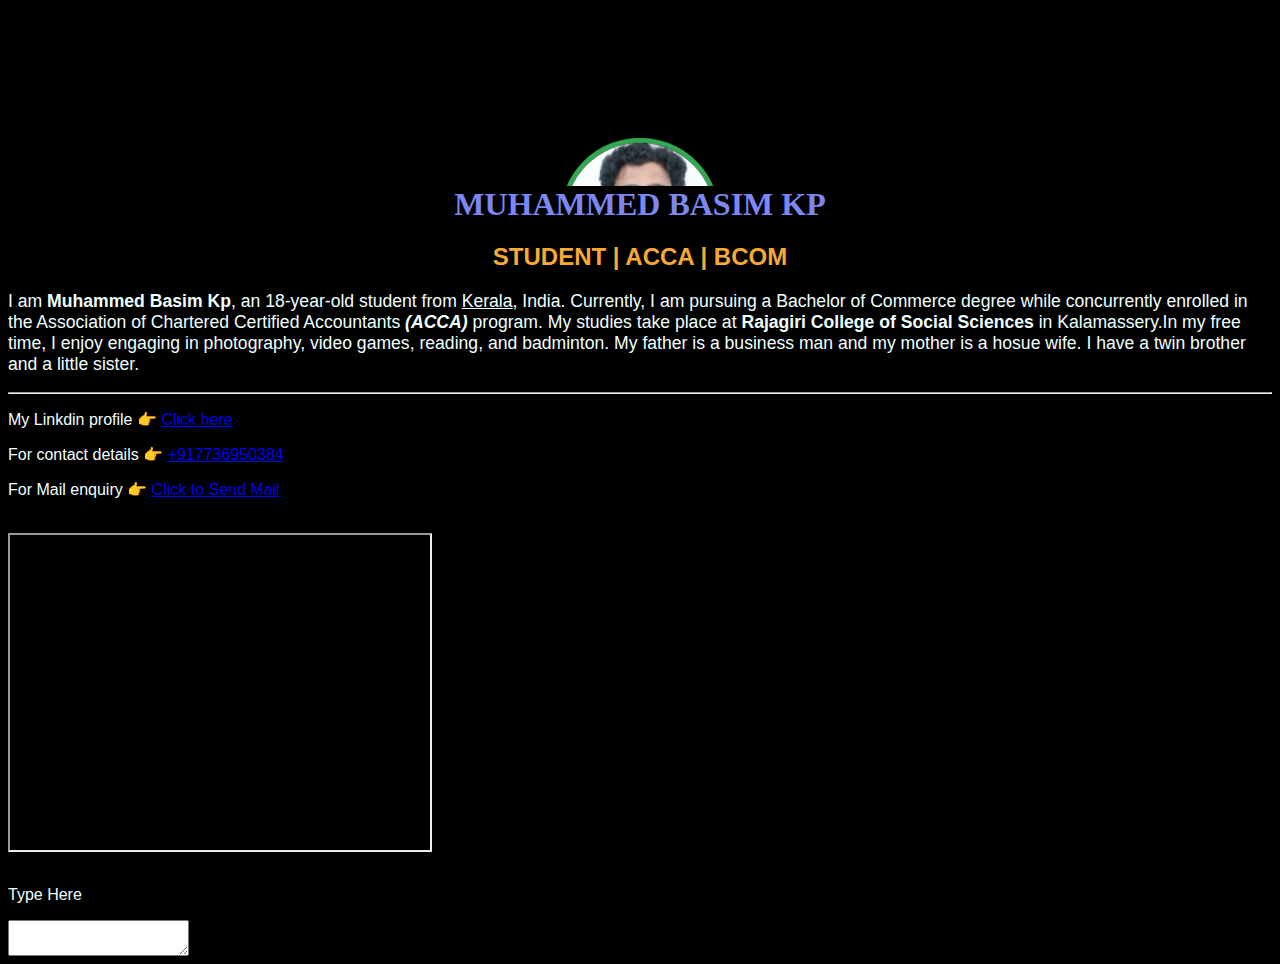
<file: index.html>
<html>
<head>
<title>My Profile</title>
<link rel="stylesheet" href="styles.css">
</head>
<marquee behavior="slide" direction="up">
<img src="Me.jpg" alt="Avatar" style="width:150px"> <br>
</marquee>
<hl style="font-size:200%;"> <center><b>MUHAMMED BASIM KP</b></center> </hl>
<h2 style="font-size:150%;"> <center> STUDENT | ACCA | BCOM</center> </h2>
<p style="font-size:110%;">I am <b>Muhammed Basim Kp</b>, an 18-year-old student from <u>Kerala</u>, India. Currently, I am pursuing a Bachelor of Commerce degree while concurrently enrolled in the Association of Chartered Certified Accountants <b><i>(ACCA)</b></i> program. My studies take place at <b>Rajagiri College of Social Sciences</b> in Kalamassery.In my free time, I enjoy engaging in photography, video games, reading, and badminton. My father is a business man and my mother is a hosue wife. I have a twin brother and a little sister.</p><hr>

<p style="color:Azure";> My Linkdin profile 👉
<a href="https://www.linkedin.com/in/muhammed-basim-kp-1379b3338/"
target=_"blank">Click here</a> <br></p>
<p style="color:Azure";> For contact details 👉
<a href="tel:+917736950384">+917736950384</a> <br></p>
<p style="color:Azure";>For Mail enquiry 👉
<a href=mailto:"bcomd2434@rajagiri.edu”>Click to Send Mail</a> </p><br>
<iframe width="420" height="315"
src="https://youtube.com/embed/5CLFVPkyUM8?si=uq_T92sW_CpVR18w?
controls=1">
</iframe>
<br>
<br>
<p>Type Here</p>
<textarea></textarea><br>
</file>
<file: styles.css>
body {background-color:Black; animation-name:example; animation-duration:7s; animation-iteration-count:infinite}
@keyframes example {
   from {background-color:black;} 
   to {background-color:brown;}
}
img {border-radius:50%;}
img {display: block; margin-left: auto; margin-right: auto;}
img {border: 5px solid #32a852;}
hl {color:#7c87f2; font-family:verdana;}
h2 {color:#f7a934; font-family:Arial;}
p {color:Azure; font-family:sans-serif}
table, th, td {border:1px solid black;}
</file>
